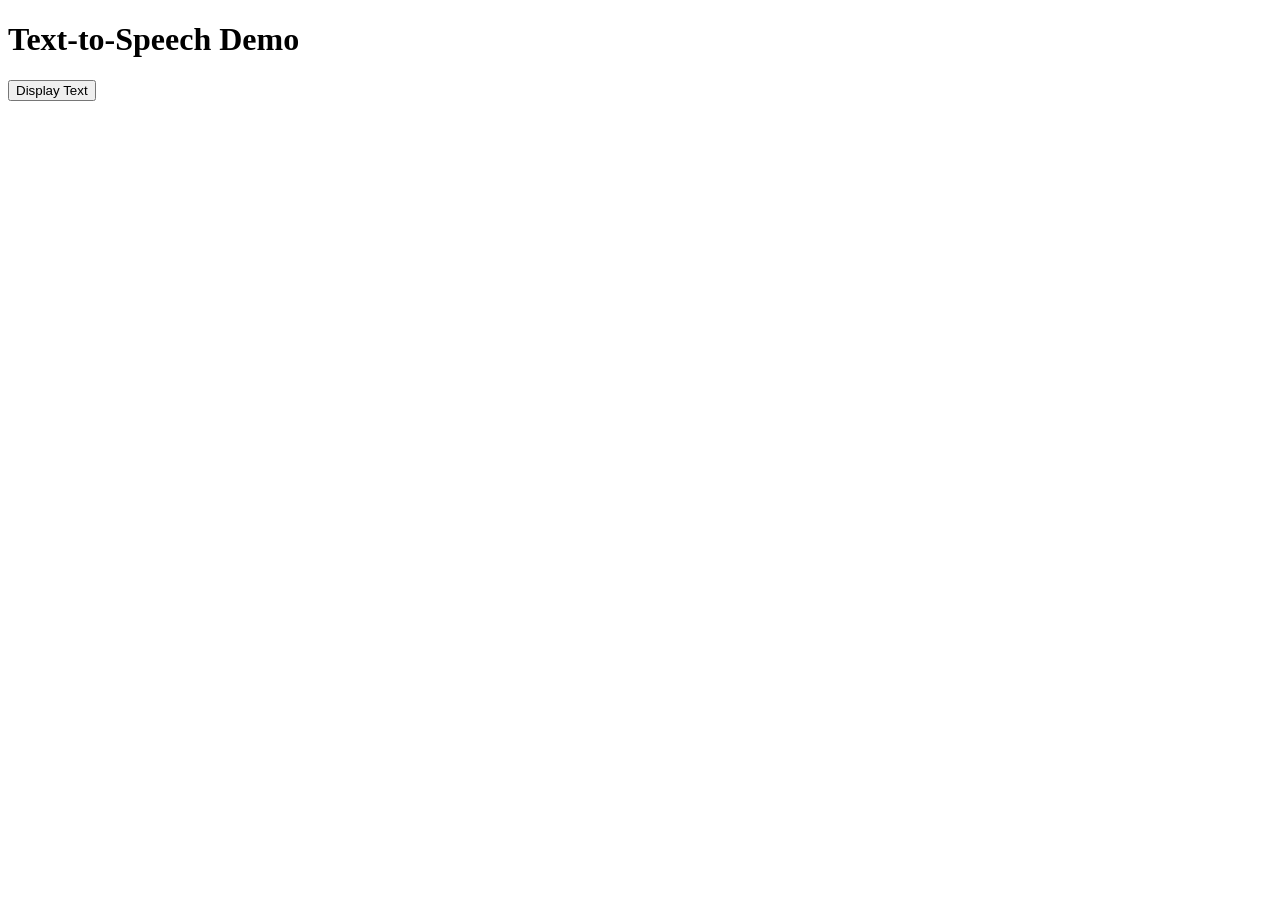
<file: templates/speech.html>
<!DOCTYPE html>
<html lang="en">
<head>
    <meta charset="UTF-8">
    <meta name="viewport" content="width=device-width, initial-scale=1.0">
    <title>Text-to-Speech Demo</title>
</head>
<body>
    <h1>Text-to-Speech Demo</h1>
    <button id="displayTextButton">Display Text</button>

    <div id="displayText" style="display: none;"></div>

    <script>
        document.getElementById("displayTextButton").addEventListener("click", function() {
            // Display text on the page
            document.getElementById("displayText").textContent = "Hello, I am here!";
            document.getElementById("displayText").style.display = "block";

            // Use the Web Speech API for text-to-speech
            var textToSpeech = new SpeechSynthesisUtterance("Hello, I am here!");
            window.speechSynthesis.speak(textToSpeech);
        });
    </script>
</body>
</html>
</file>
